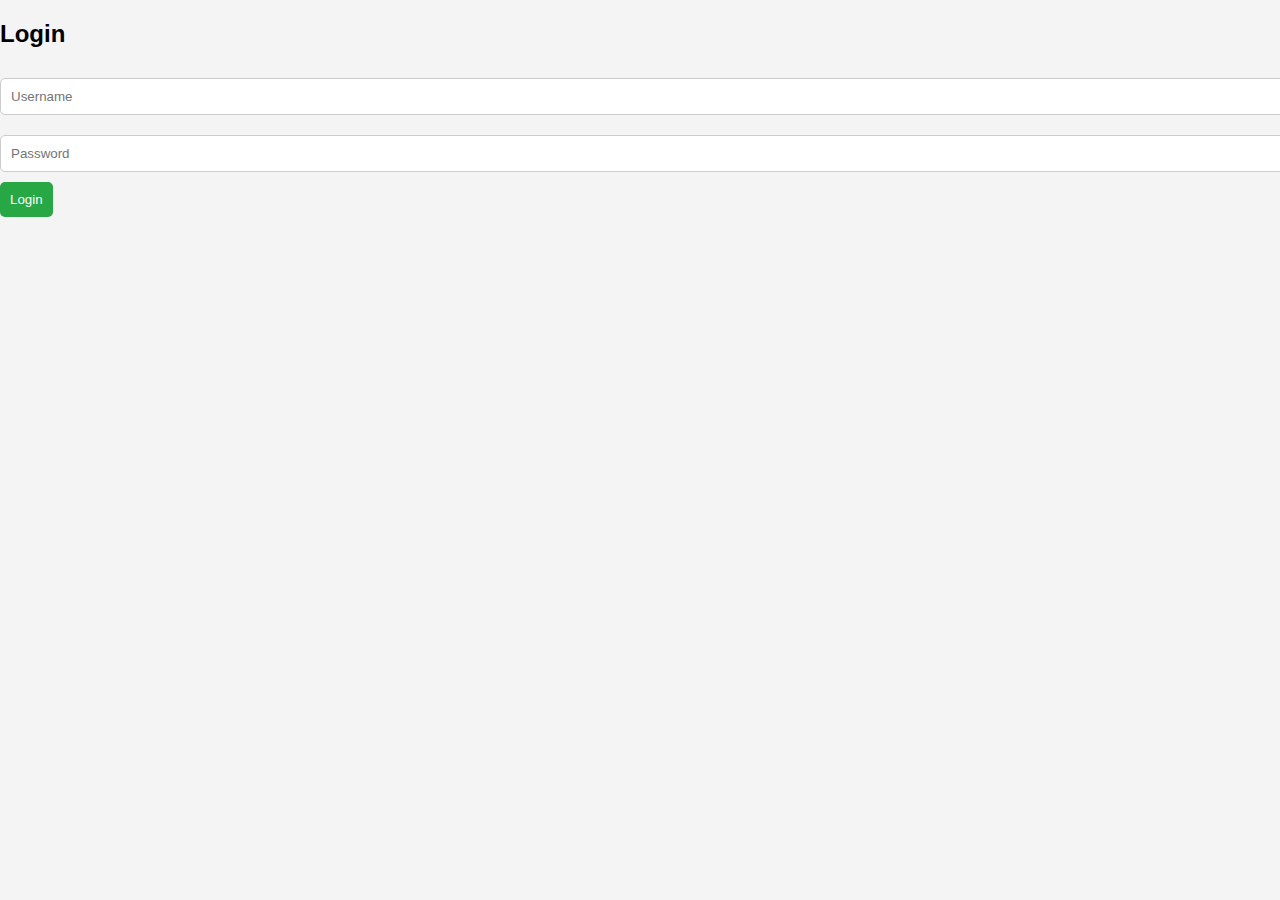
<file: index.html>
<!DOCTYPE html>
<html lang="en">
<head>
    <meta charset="UTF-8">
    <title>Login</title>
    <script src="js/script.js"></script>
    <link rel="stylesheet" href="css/style.css">

</head>
<body>
    <h2>Login</h2>
    <input type="text" id="username" placeholder="Username">
    <input type="password" id="password" placeholder="Password">
    <button onclick="login()">Login</button>
</body>
</html>
</file>
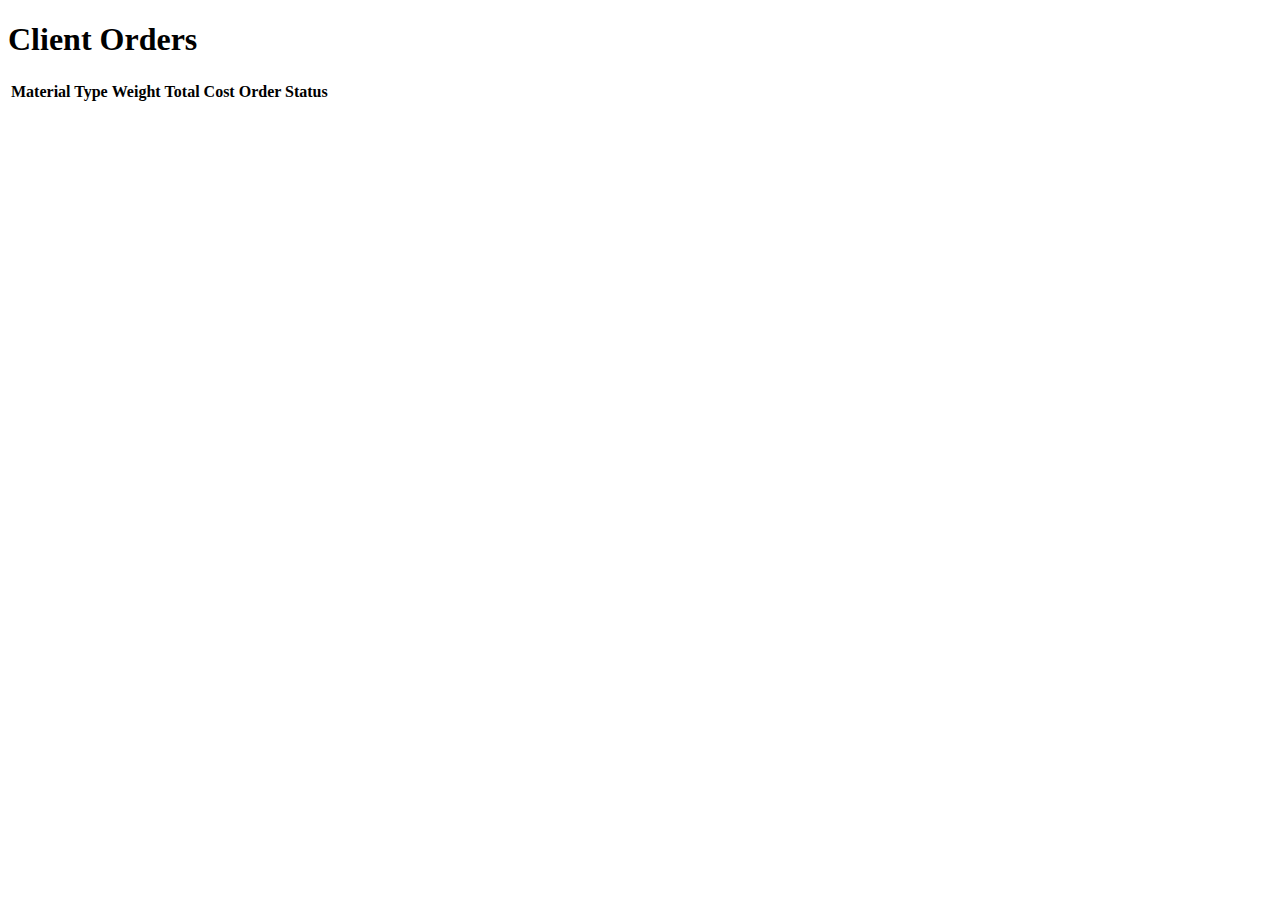
<file: orders.html>
<!DOCTYPE html>
<html lang="en">
<head>
    <meta charset="UTF-8">
    <title>Client Orders</title>
    <script src="js/script.js"></script>
</head>
<body>
    <h1>Client Orders</h1>
    <table id="ordersTable">
        <thead>
            <tr>
                <th>Material Type</th>
                <th>Weight</th>
                <th>Total Cost</th>
                <th>Order Status</th>
            </tr>
        </thead>
        <tbody></tbody>
    </table>
    <script>
        fetch("php/client_orders.php")
            .then(response => response.json())
            .then(data => {
                let tableBody = document.querySelector("#ordersTable tbody");
                tableBody.innerHTML = "";
                data.forEach(order => {
                    let row = `<tr>
                        <td>${order.material_type}</td>
                        <td>${order.weight}</td>
                        <td>${order.total_cost}</td>
                        <td>${order.order_status}</td>
                    </tr>`;
                    tableBody.innerHTML += row;
                });
            });
    </script>
</body>
</html>
</file>
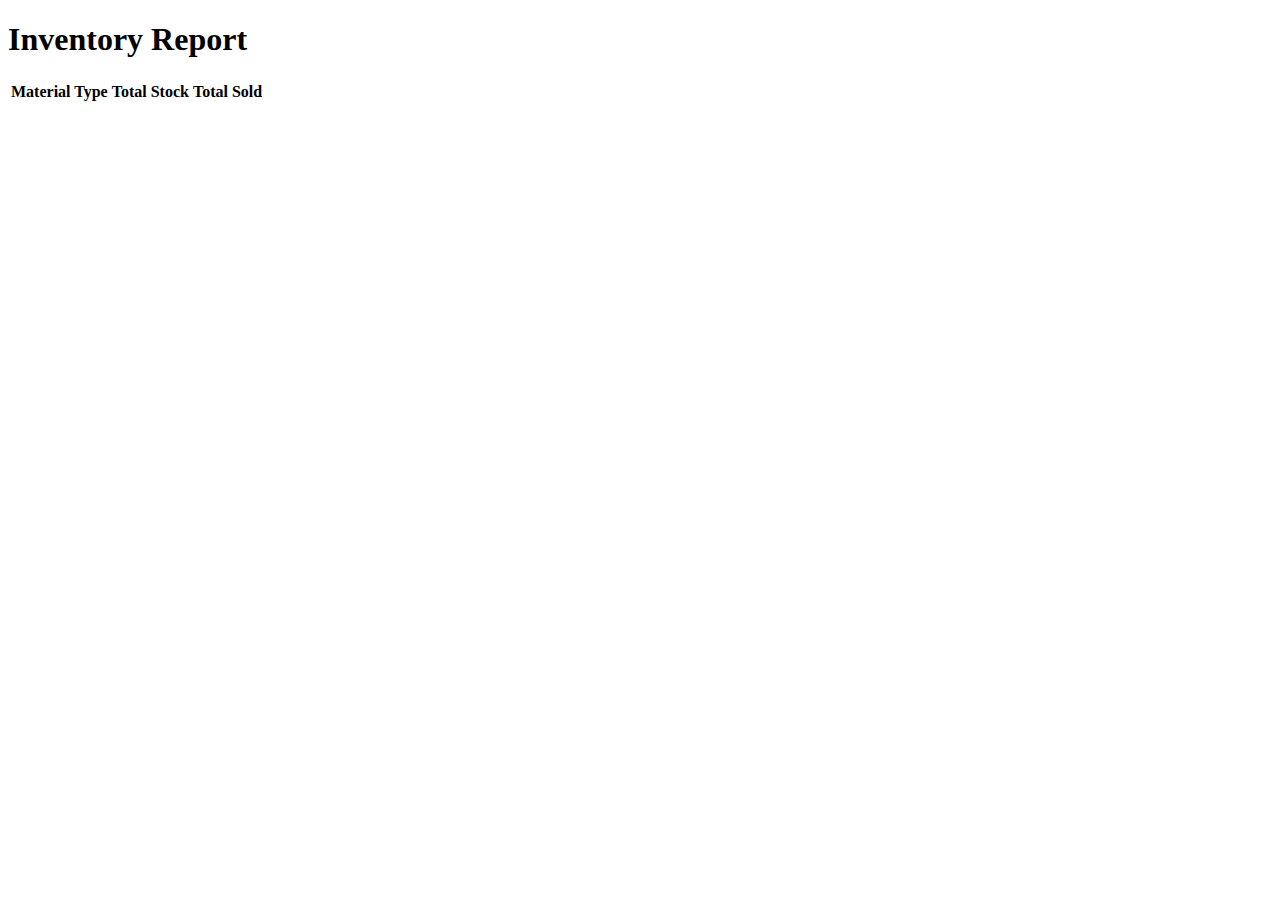
<file: report.html>
<!DOCTYPE html>
<html lang="en">
<head>
    <meta charset="UTF-8">
    <title>Inventory Report</title>
    <script src="js/script.js"></script>
</head>
<body>
    <h1>Inventory Report</h1>
    <table id="reportTable">
        <thead>
            <tr>
                <th>Material Type</th>
                <th>Total Stock</th>
                <th>Total Sold</th>
            </tr>
        </thead>
        <tbody></tbody>
    </table>
    <script>
        fetch("php/inventory_report.php")
            .then(response => response.json())
            .then(data => {
                let tableBody = document.querySelector("#reportTable tbody");
                tableBody.innerHTML = "";
                data.forEach(report => {
                    let row = `<tr>
                        <td>${report.material_type}</td>
                        <td>${report.total_stock}</td>
                        <td>${report.total_sold}</td>
                    </tr>`;
                    tableBody.innerHTML += row;
                });
            });
    </script>
</body>
</html>
</file>
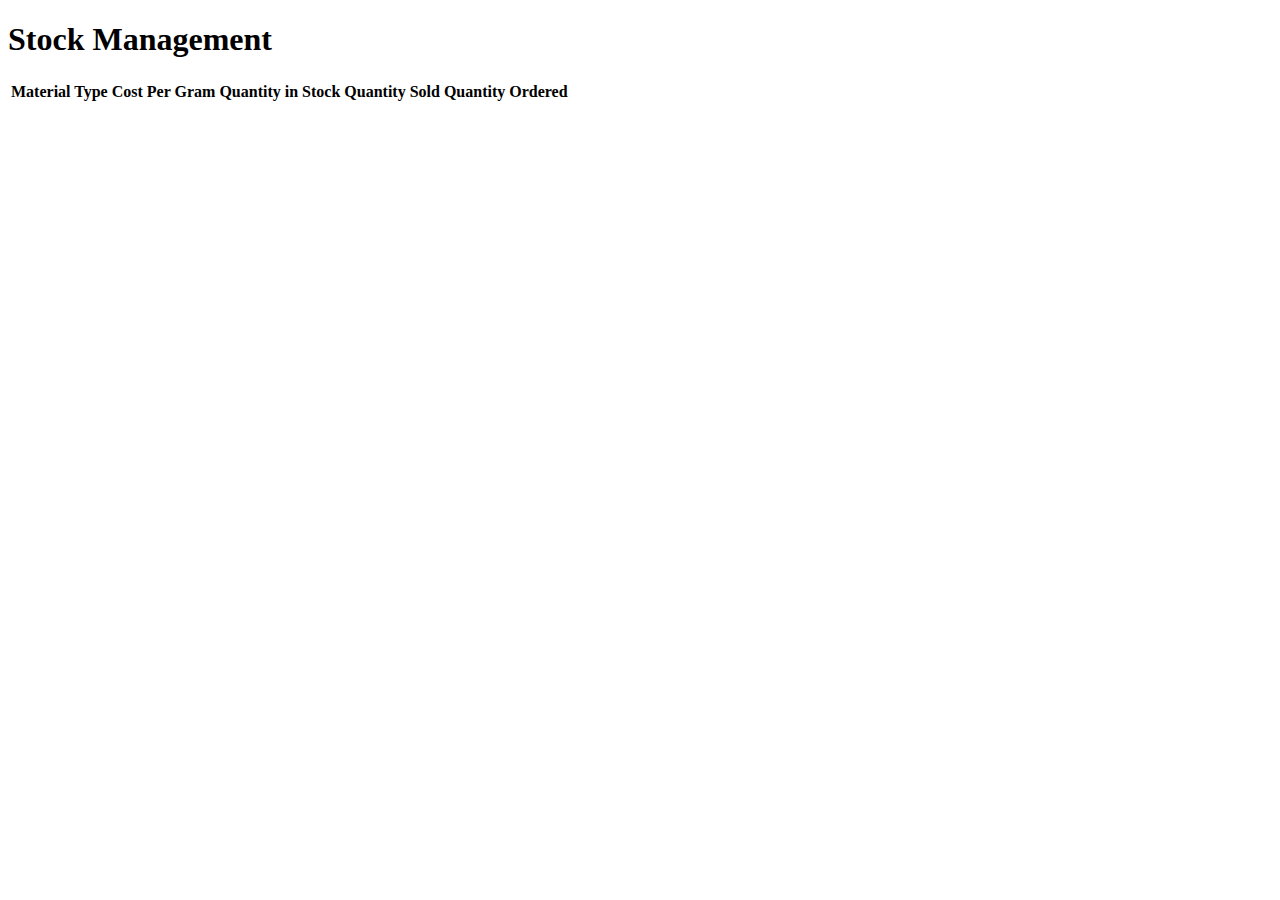
<file: stock.html>
<!DOCTYPE html>
<html lang="en">
<head>
    <meta charset="UTF-8">
    <title>Stock Management</title>
    <script src="js/script.js"></script>
</head>
<body>
    <h1>Stock Management</h1>
    <table id="stockTable">
        <thead>
            <tr>
                <th>Material Type</th>
                <th>Cost Per Gram</th>
                <th>Quantity in Stock</th>
                <th>Quantity Sold</th>
                <th>Quantity Ordered</th>
            </tr>
        </thead>
        <tbody></tbody>
    </table>
    <script>
        fetch("php/stock_management.php")
            .then(response => response.json())
            .then(data => {
                let tableBody = document.querySelector("#stockTable tbody");
                tableBody.innerHTML = "";
                data.forEach(stock => {
                    let row = `<tr>
                        <td>${stock.material_type}</td>
                        <td>${stock.cost_per_gram}</td>
                        <td>${stock.quantity_in_stock}</td>
                        <td>${stock.quantity_sold}</td>
                        <td>${stock.quantity_ordered}</td>
                    </tr>`;
                    tableBody.innerHTML += row;
                });
            });
    </script>
</body>
</html>
</file>
<file: css/style.css>
/* Global Styling */
body {
    font-family: Arial, sans-serif;
    background-color: #f4f4f4;
    margin: 0;
    padding: 0;
}

/* Navbar */
.navbar {
    background-color: #333;
    color: white;
    padding: 15px;
    text-align: center;
}

/* Container */
.container {
    width: 80%;
    margin: auto;
    overflow: hidden;
    background: white;
    padding: 20px;
    box-shadow: 0px 0px 10px rgba(0, 0, 0, 0.1);
    border-radius: 5px;
    margin-top: 20px;
}

/* Buttons */
button {
    background-color: #28a745;
    color: white;
    padding: 10px;
    border: none;
    cursor: pointer;
    border-radius: 5px;
}

button:hover {
    background-color: #218838;
}

/* Form Styling */
input, select {
    width: 100%;
    padding: 10px;
    margin: 10px 0;
    border: 1px solid #ccc;
    border-radius: 5px;
}

/* Table Styling */
table {
    width: 100%;
    border-collapse: collapse;
    margin-top: 20px;
}

th, td {
    padding: 10px;
    border: 1px solid #ddd;
    text-align: left;
}

th {
    background-color: #333;
    color: white;
}

/* Footer */
.footer {
    text-align: center;
    padding: 10px;
    background-color: #333;
    color: white;
    margin-top: 20px;
}
</file>
